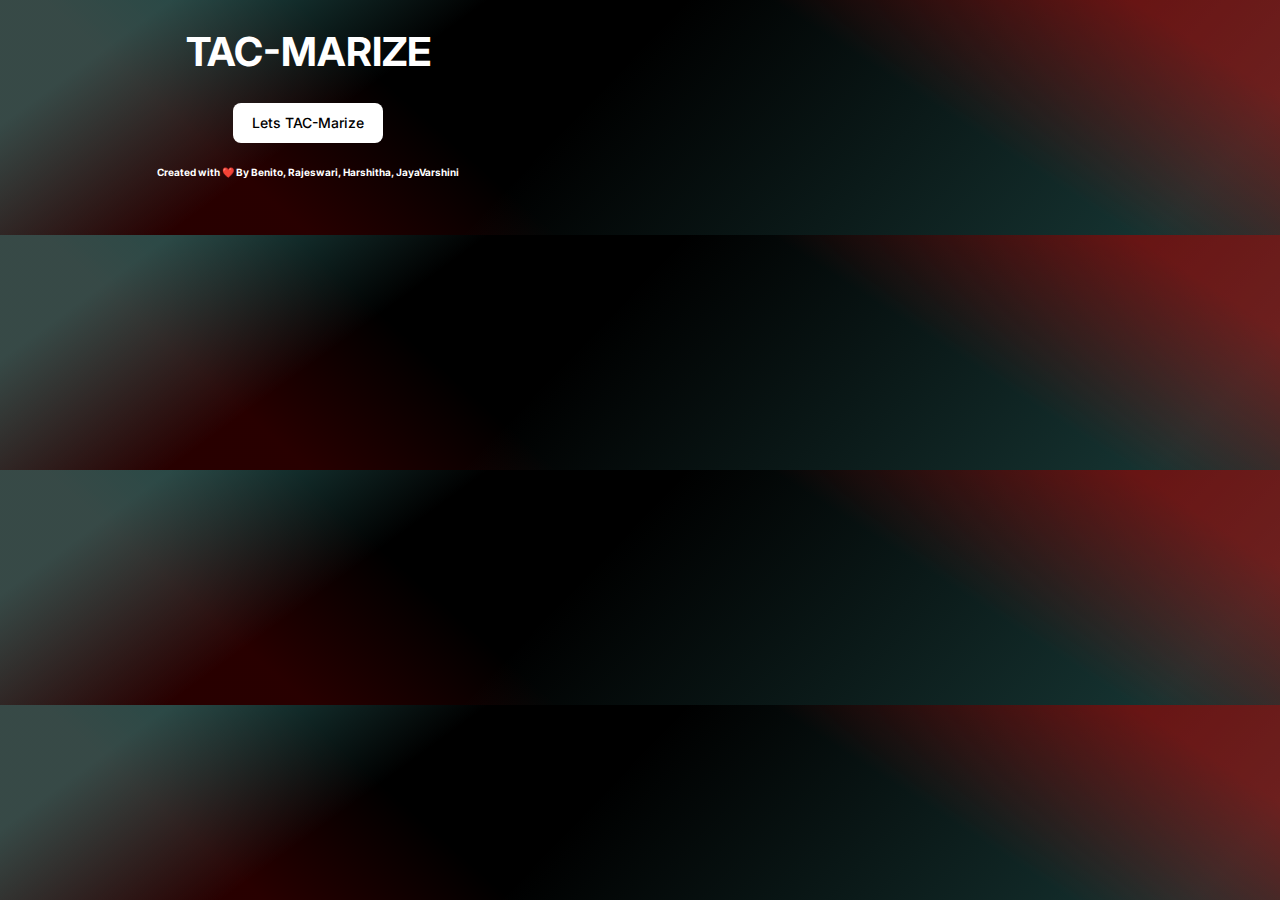
<file: index.html>
<!DOCTYPE html>
<html lang="en">
<head>
    <meta charset="UTF-8">
    <title>TAC-Summarizer</title>
    <link rel="stylesheet" href="styles.css">
    <link rel="preconnect" href="https://fonts.googleapis.com">
<link rel="preconnect" href="https://fonts.gstatic.com" crossorigin>
<link href="https://fonts.googleapis.com/css2?family=Inter:wght@600&display=swap" rel="stylesheet">
</head>
<body>
    <div class="hom">
    <h1 id="title">TAC-MARIZE</h1>
    <form action="./home.html">
        <button id="sub" class="summa">Lets TAC-Marize</button>
    </form>
    <h6 id="team">Created with ❤️ By Benito, Rajeswari, Harshitha, JayaVarshini</h6>
    </div>
</body>
</html>
</file>
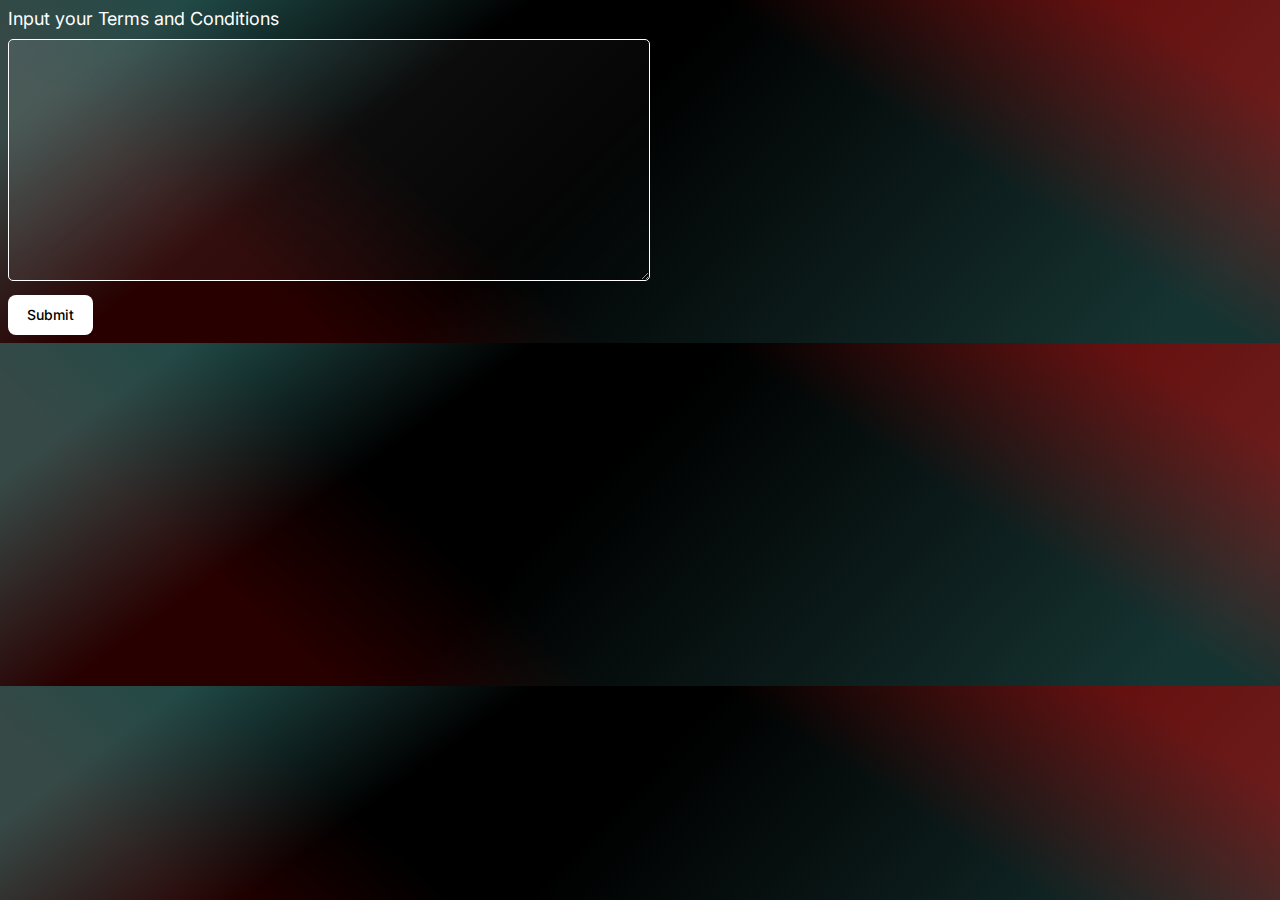
<file: home.html>
<!DOCTYPE html>
<html>
<head>
    <title>TAC-MARIZE</title>
    <meta charset="utf-8">
    <link rel="stylesheet" href="styles.css">
    <link rel="preconnect" href="https://fonts.googleapis.com">
<link rel="preconnect" href="https://fonts.gstatic.com" crossorigin>
<link href="https://fonts.googleapis.com/css2?family=Inter:wght@600&display=swap" rel="stylesheet">
</head>
<body>
    <div id="backgrounds"></div>
        <label for="fname" id="label">Input your Terms and Conditions </label><br>
        <div id="space"></div>
        <textarea style="height: 200px; width: 600px;" id="input" name="w3review" rows="4" cols="50" value="hello" type="text"></textarea>
        <div id="space"></div>
        <button id="sub">Submit</button>
    <div id="status">
    </div>
    <script src="./script.js"></script>
</body>
</html>
</file>
<file: styles.css>
body{
    background-color: black;
    background-image:    linear-gradient(143.9deg, rgba(76, 180, 173, 0.409) 10.68%, rgba(0, 0, 0, 0) 30.51%),
    linear-gradient(41.54deg, rgba(250, 0, 0, 0.16) 20.05%, rgba(0, 0, 0, 0) 36.12%), 
    linear-gradient(212.93deg, rgba(250, 0, 0, 0.379) 9.06%, rgba(255, 22, 78, 0) 30.97%),
    linear-gradient(313.86deg, rgba(76, 180, 173, 0.286) 8.24%, rgba(167, 255, 192, 0) 54.52%) 
   ;
}

#space{
    height: 10px;
}
#label{
    color: white;
    font-family: 'Inter', sans-serif;
    text-align: start;
    font-size: 18px;
}
#input{
    padding-top: 10px;
    background: #242526;
border: 0.4px solid #FFFFFF;
backdrop-filter: blur(2px);
    background: linear-gradient(135deg, rgba(255, 255, 255, 0.1), rgba(255, 255, 255, 0));
    backdrop-filter: blur(10px);
    -webkit-backdrop-filter: blur(10px);
    color: white;
    font-family: 'Inter', sans-serif;
    font-size: 12px;
    padding: 20px;
border-radius: 5px;
}

#sub {
    background: #FFFFFF;
    border-radius: 4px;
    padding-left: 6px;
    padding-right: 6px;
}
#sub {
    margin: auto;
    background-color: #ffffff;
    border-radius: 8px;
    border-style: none;
    box-sizing: border-box;
    color: #000000;
    cursor: pointer;
    display: inline-block;
    font-family: 'Inter', sans-serif;
    font-size: 14px;
    font-weight: 500;
    height: 40px;
    line-height: 20px;
    list-style: none;
    outline: none;
    padding: 6px 19px;
    position: relative;
    text-align: center;
    text-decoration: none;
    transition: color 200ms;

  }
  
  #sub:hover,
  #sub:focus {
    background-color: #000000;
    color: #ffffff;
    border: 0.1px solid #FFFFFF;
  }

  #done{
    color: white;
    font-family: 'Inter', sans-serif;
    font-size: 18px;
  }

  #title{
    color: white;
    font-family: 'Inter', sans-serif;
    font-size: 40px;
    text-align: center;
  }

  .summa{
    align-items: center;
  }

  .hom{
    text-align: center;
    width: 600px;
    height: 200px;
  }

    #team{
        color: white;
        font-family: 'Inter', sans-serif;
        font-size: 10px;
    }
</file>
